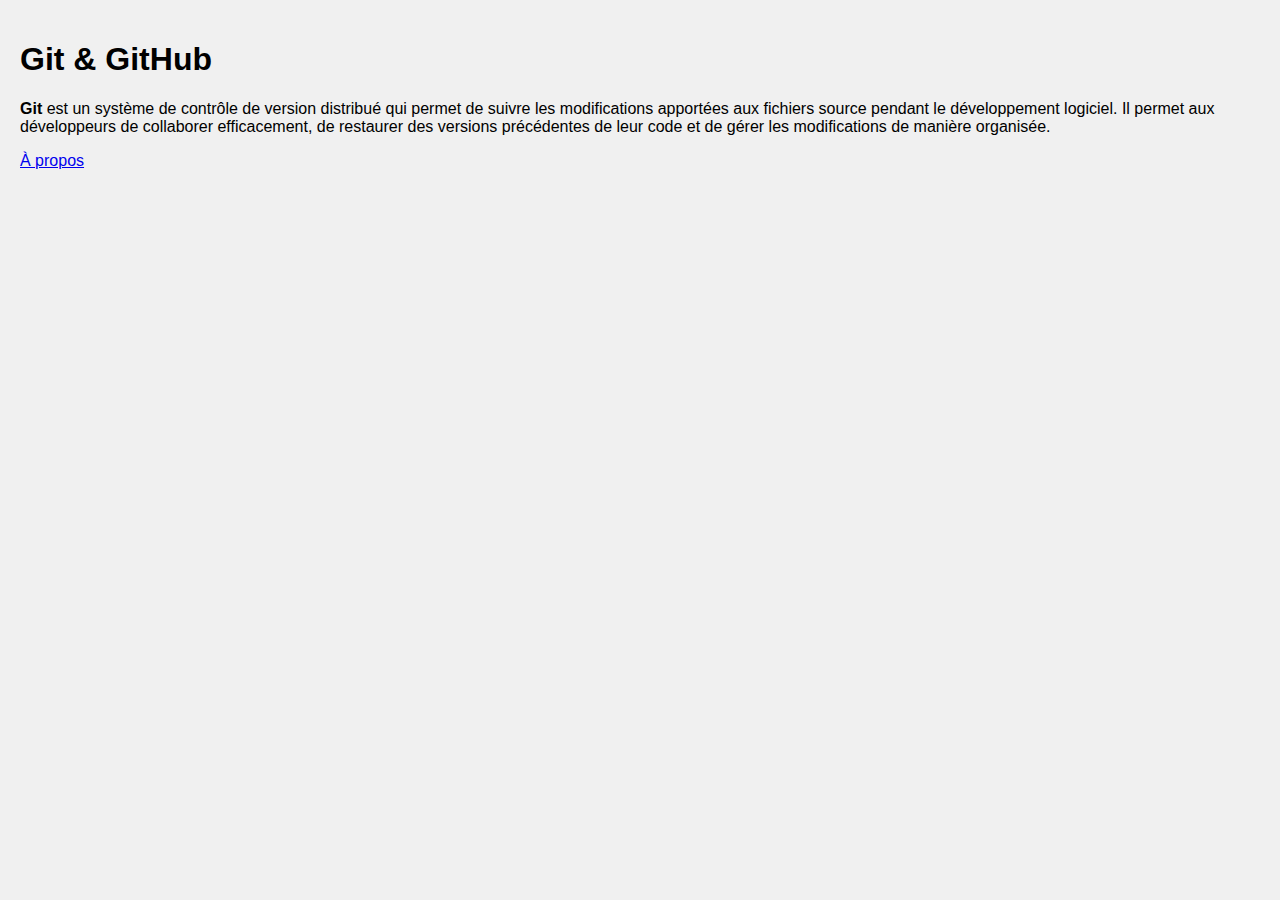
<file: index.html>
<!DOCTYPE html>
<html lang="fr">
<head>
    <meta charset="UTF-8">
    <meta name="viewport" content="width=device-width, initial-scale=1.0">
    <title>Git</title>
    <link rel="stylesheet" href="styles.css">
</head>
<body>
    <h1>Git & GitHub</h1>
    <p><strong>Git</strong> est un système de contrôle de version distribué qui permet de suivre les modifications apportées aux fichiers source pendant le développement logiciel. Il permet aux développeurs de collaborer efficacement, de restaurer des versions précédentes de leur code et de gérer les modifications de manière organisée.</p>
   
    <a href="about.html" class="btn">À propos</a>
</body>
</html>
</file>
<file: styles.css>
/* Nouvelles règles CSS pour une apparence améliorée */
body {
    font-family: Arial, sans-serif;
    background-color: #f0f0f0;
    margin: 0;
    padding: 20px;
}

/* Ajout de styles pour la nouvelle section */
.new-section {
    background-color: #fff;
    border-radius: 5px;
    padding: 20px;
    margin-top: 20px;
    box-shadow: 0 2px 5px rgba(0, 0, 0, 0.1);
}
</file>
